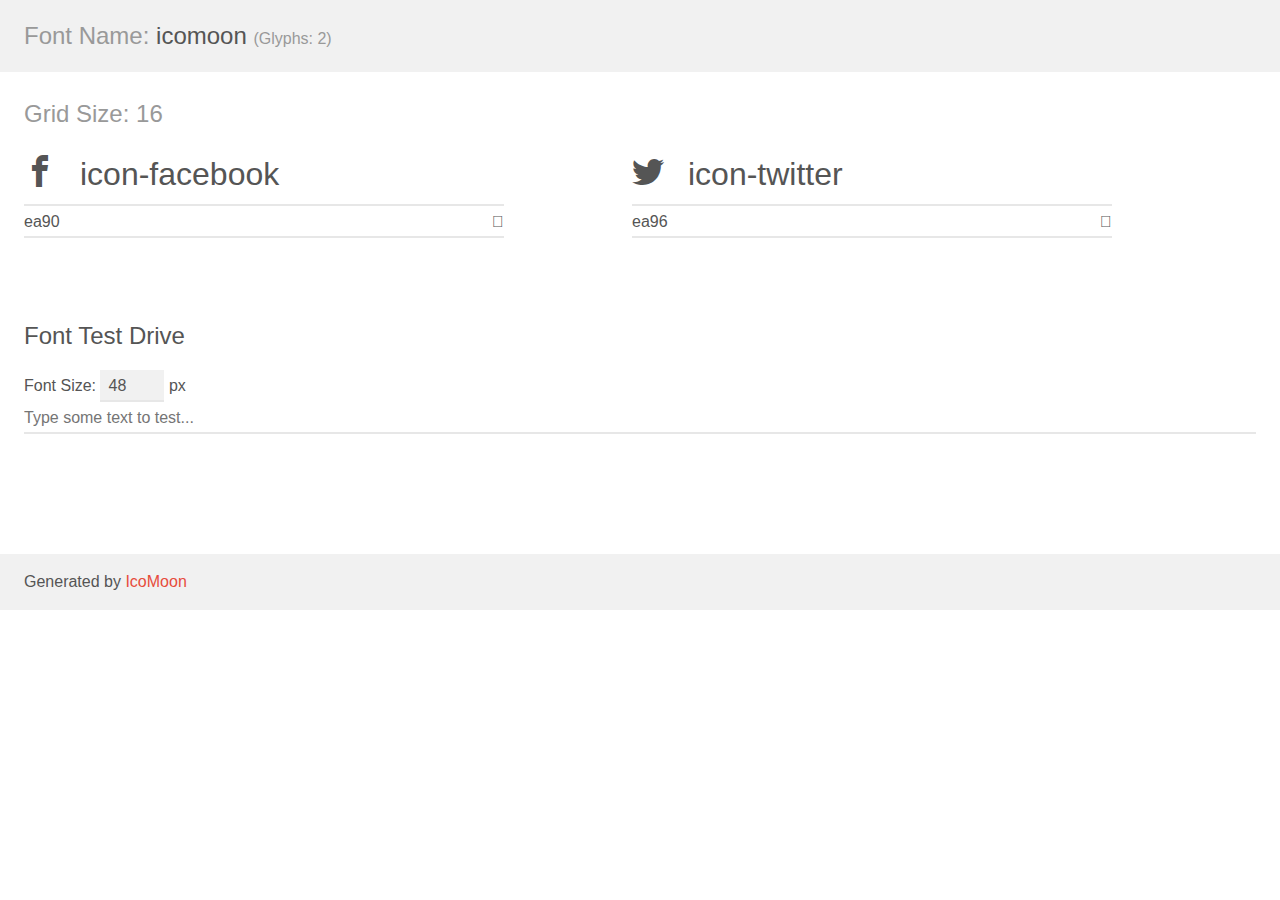
<file: icomoon/icomoon/demo.html>
<!doctype html>
<html>
<head>
    <meta charset="utf-8">
    <title>IcoMoon Demo</title>
    <meta name="description" content="An Icon Font Generated By IcoMoon.io">
    <meta name="viewport" content="width=device-width, initial-scale=1">
    <link rel="stylesheet" href="demo-files/demo.css">
    <link rel="stylesheet" href="style.css"></head>
<body>
    <div class="bgc1 clearfix">
        <h1 class="mhmm mvm"><span class="fgc1">Font Name:</span> icomoon <small class="fgc1">(Glyphs:&nbsp;2)</small></h1>
    </div>
    <div class="clearfix mhl ptl">
        <h1 class="mvm mtn fgc1">Grid Size: 16</h1>
        <div class="glyph fs1">
            <div class="clearfix bshadow0 pbs">
                <span class="icon-facebook">
                
                </span>
                <span class="mls"> icon-facebook</span>
            </div>
            <fieldset class="fs0 size1of1 clearfix hidden-false">
                <input type="text" readonly value="ea90" class="unit size1of2" />
                <input type="text" maxlength="1" readonly value="&#xea90;" class="unitRight size1of2 talign-right" />
            </fieldset>
            <div class="fs0 bshadow0 clearfix hidden-true">
                <span class="unit pvs fgc1">liga: </span>
                <input type="text" readonly value="facebook, brand10" class="liga unitRight" />
            </div>
        </div>
        <div class="glyph fs1">
            <div class="clearfix bshadow0 pbs">
                <span class="icon-twitter">
                
                </span>
                <span class="mls"> icon-twitter</span>
            </div>
            <fieldset class="fs0 size1of1 clearfix hidden-false">
                <input type="text" readonly value="ea96" class="unit size1of2" />
                <input type="text" maxlength="1" readonly value="&#xea96;" class="unitRight size1of2 talign-right" />
            </fieldset>
            <div class="fs0 bshadow0 clearfix hidden-true">
                <span class="unit pvs fgc1">liga: </span>
                <input type="text" readonly value="twitter, brand16" class="liga unitRight" />
            </div>
        </div>
    </div>

    <!--[if gt IE 8]><!-->
    <div class="mhl clearfix mbl">
        <h1>Font Test Drive</h1>
        <label>
            Font Size: <input id="fontSize" type="number" class="textbox0 mbm"
            min="8" value="48" />
            px
        </label>
        <input id="testText" type="text" class="phl size1of1 mvl"
        placeholder="Type some text to test..." value=""/>
        <div id="testDrive" class="icon-">&nbsp;
        </div>
    </div>
    <!--<![endif]-->
    <div class="bgc1 clearfix">
        <p class="mhl">Generated by <a href="https://icomoon.io/app">IcoMoon</a></p>
    </div>

    <script src="demo-files/demo.js"></script>
</body>
</html>
</file>
<file: icomoon/icomoon/demo-files/demo.css>
body {
  padding: 0;
  margin: 0;
  font-family: sans-serif;
  font-size: 1em;
  line-height: 1.5;
  color: #555;
  background: #fff;
}
h1 {
  font-size: 1.5em;
  font-weight: normal;
}
small {
  font-size: .66666667em;
}
a {
  color: #e74c3c;
  text-decoration: none;
}
a:hover, a:focus {
  box-shadow: 0 1px #e74c3c;
}
.bshadow0, input {
  box-shadow: inset 0 -2px #e7e7e7;
}
input:hover {
  box-shadow: inset 0 -2px #ccc;
}
input, fieldset {
  font-family: sans-serif;
  font-size: 1em;
  margin: 0;
  padding: 0;
  border: 0;
}
input {
  color: inherit;
  line-height: 1.5;
  height: 1.5em;
  padding: .25em 0;
}
input:focus {
  outline: none;
  box-shadow: inset 0 -2px #449fdb;
}
.glyph {
  font-size: 16px;
  width: 15em;
  padding-bottom: 1em;
  margin-right: 4em;
  margin-bottom: 1em;
  float: left;
  overflow: hidden;
}
.liga {
  width: 80%;
  width: calc(100% - 2.5em);
}
.talign-right {
  text-align: right;
}
.talign-center {
  text-align: center;
}
.bgc1 {
  background: #f1f1f1;
}
.fgc1 {
  color: #999;
}
.fgc0 {
  color: #000;
}
p {
  margin-top: 1em;
  margin-bottom: 1em;
}
.mvm {
  margin-top: .75em;
  margin-bottom: .75em;
}
.mtn {
  margin-top: 0;
}
.mtl, .mal {
  margin-top: 1.5em;
}
.mbl, .mal {
  margin-bottom: 1.5em;
}
.mal, .mhl {
  margin-left: 1.5em;
  margin-right: 1.5em;
}
.mhmm {
  margin-left: 1em;
  margin-right: 1em;
}
.mls {
  margin-left: .25em;
}
.ptl {
  padding-top: 1.5em;
}
.pbs, .pvs {
  padding-bottom: .25em;
}
.pvs, .pts {
  padding-top: .25em;
}
.unit {
  float: left;
}
.unitRight {
  float: right;
}
.size1of2 {
  width: 50%;
}
.size1of1 {
  width: 100%;
}
.clearfix:before, .clearfix:after {
  content: " ";
  display: table;
}
.clearfix:after {
  clear: both;
}
.hidden-true {
  display: none;
}
.textbox0 {
  width: 3em;
  background: #f1f1f1;
  padding: .25em .5em;
  line-height: 1.5;
  height: 1.5em;
}
#testDrive {
  display: block;
  padding-top: 24px;
  line-height: 1.5;
}
.fs0 {
  font-size: 16px;
}
.fs1 {
  font-size: 32px;
}
</file>
<file: icomoon/icomoon/style.css>
@font-face {
  font-family: 'icomoon';
  src:  url('fonts/icomoon.eot?n1kndr');
  src:  url('fonts/icomoon.eot?n1kndr#iefix') format('embedded-opentype'),
    url('fonts/icomoon.ttf?n1kndr') format('truetype'),
    url('fonts/icomoon.woff?n1kndr') format('woff'),
    url('fonts/icomoon.svg?n1kndr#icomoon') format('svg');
  font-weight: normal;
  font-style: normal;
}

[class^="icon-"], [class*=" icon-"] {
  /* use !important to prevent issues with browser extensions that change fonts */
  font-family: 'icomoon' !important;
  speak: none;
  font-style: normal;
  font-weight: normal;
  font-variant: normal;
  text-transform: none;
  line-height: 1;

  /* Better Font Rendering =========== */
  -webkit-font-smoothing: antialiased;
  -moz-osx-font-smoothing: grayscale;
}

.icon-facebook:before {
  content: "\ea90";
}
.icon-twitter:before {
  content: "\ea96";
}
</file>
